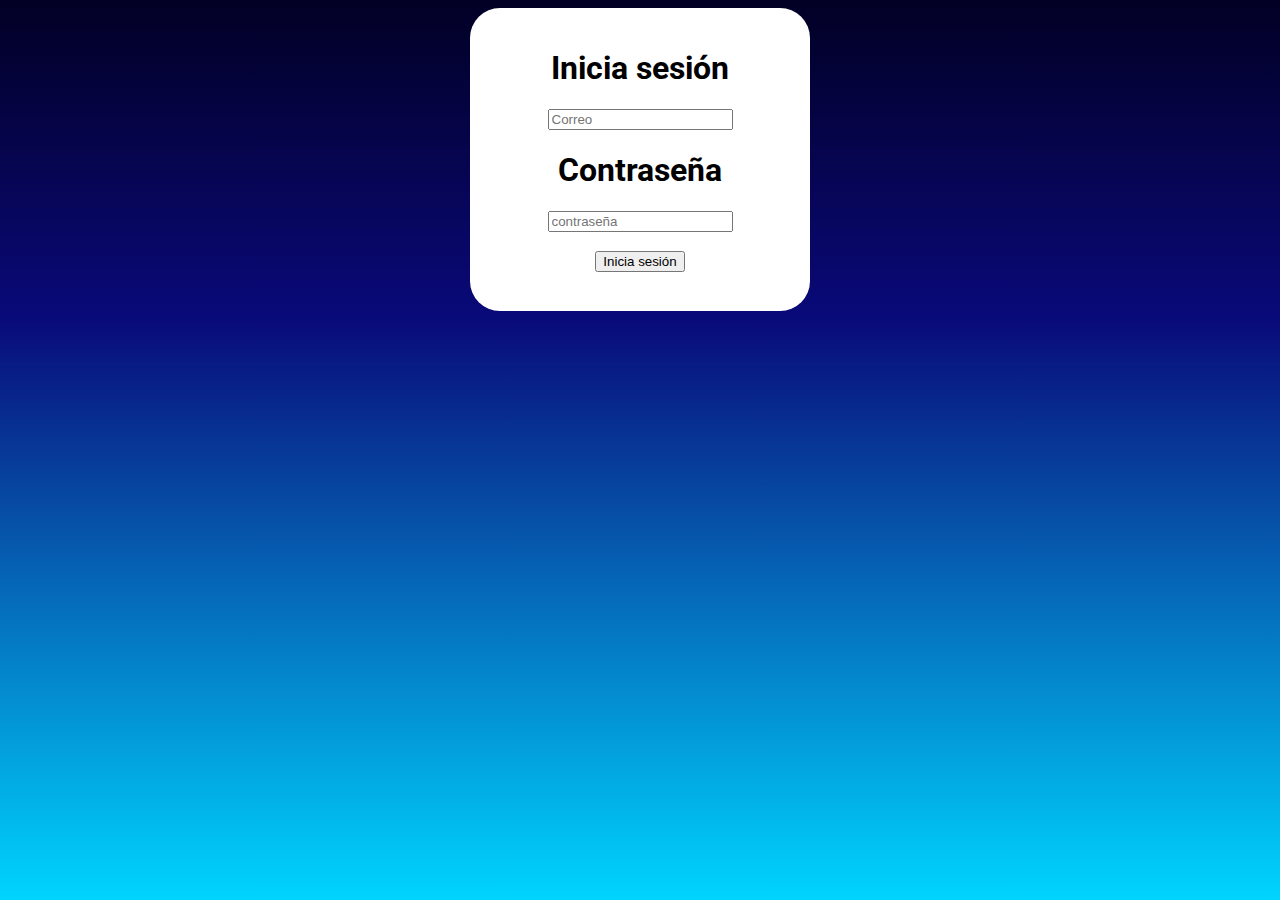
<file: Login/index.html>
<!DOCTYPE HTML>
<html>
    <head>
        <link rel="stylesheet" href="estilos/estilos.css">
        <script src="scripts/script.js"> </script>
        <link rel="preconnect" href="https://fonts.googleapis.com">
        <link rel="preconnect" href="https://fonts.gstatic.com" crossorigin>
        <link href="https://fonts.googleapis.com/css2?family=Roboto&display=swap" rel="stylesheet">
    </head>
    <body>
        <div id="cajafondo" class="fondo">
            <div id="textologin">
                <h1>Inicia sesión</h1>
                <input type="text" name="Iniciasesion" id="Iniciosesion" placeholder="Correo">
                <br>
                <h1>Contraseña</h1>
                <input type="password" name="password" id="password" placeholder="contraseña">
                <br>
                <br>
                <button type="button" onclick="enlace();">Inicia sesión</button>
                <br>
                <br>
            </div>
        </div>
    </body>  
</html>
</file>
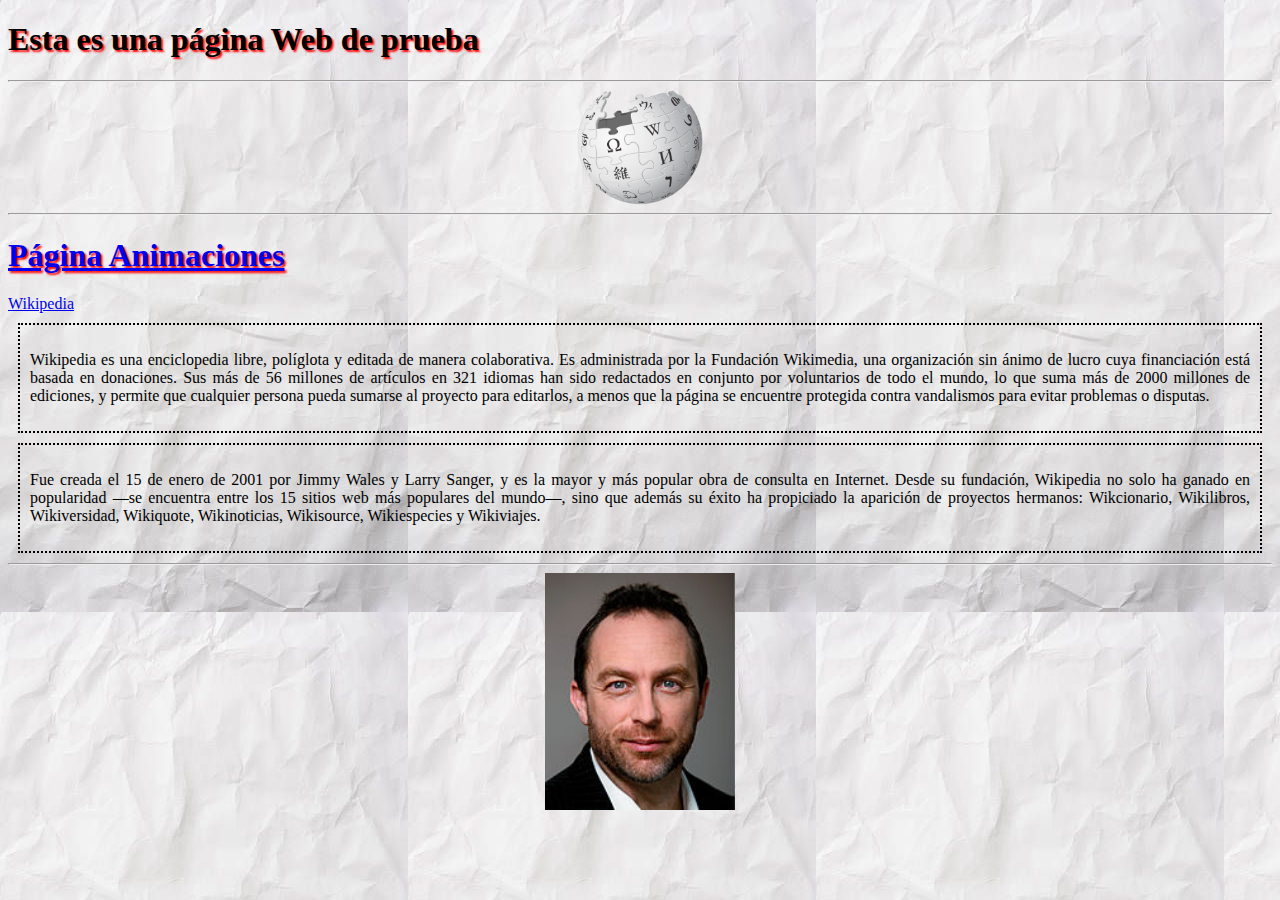
<file: paginaanimaciones/index.html>
<!DOCTYPE html>
<html>
    <title>Página Web Con Css</title>
    <link rel="stylesheet" href="estiloscss/estilos.css">
    <body>
        <div class="Encabezado"> 
            <h1>Esta es una página Web de prueba</h1>
        </div>
        <hr>
        <div>
            <img id="imagen1" src="img/wikiimg.png">
        </div>
        <hr>
        <a href="pagina_animaciones.html"><h1>Página Animaciones</h1></a>

        <div>
            <div> 
                <a href="https://es.wikipedia.org/wiki/Wikipedia">Wikipedia</a>
            </div>
            <div>
                <div class="Parrafo">
                    <p>
                        Wikipedia es una enciclopedia libre,​ políglota y editada de manera colaborativa. 
                        Es administrada por la Fundación Wikimedia, una organización sin ánimo de lucro cuya 
                        financiación está basada en donaciones. Sus más de 56 millones de artículos en 321 idiomas 
                        han sido redactados en conjunto por voluntarios de todo el mundo,​ lo que suma más de 2000 
                        millones de ediciones, y permite que cualquier persona pueda sumarse al proyecto​ para 
                        editarlos, a menos que la página se encuentre protegida contra vandalismos para evitar 
                        problemas o disputas.
                    </p>
                </div>
                <div class="Parrafo">
                    <p>
                        Fue creada el 15 de enero de 2001 por Jimmy Wales y Larry Sanger,​ y es la mayor y más popular 
                        obra de consulta en Internet. Desde su fundación, Wikipedia no solo ha ganado en popularidad —se 
                        encuentra entre los 15 sitios web más populares del mundo—,​ sino que además su éxito ha propiciado 
                        la aparición de proyectos hermanos: Wikcionario, Wikilibros, Wikiversidad, Wikiquote, Wikinoticias, 
                        Wikisource, Wikiespecies y Wikiviajes. 
                    </p>
                </div>
            </div>
        </div>
        <hr>
        <div>
            <img src="img/jimimg.jpg" id="imagen2">
        </div>
    </body>
</html>
</file>
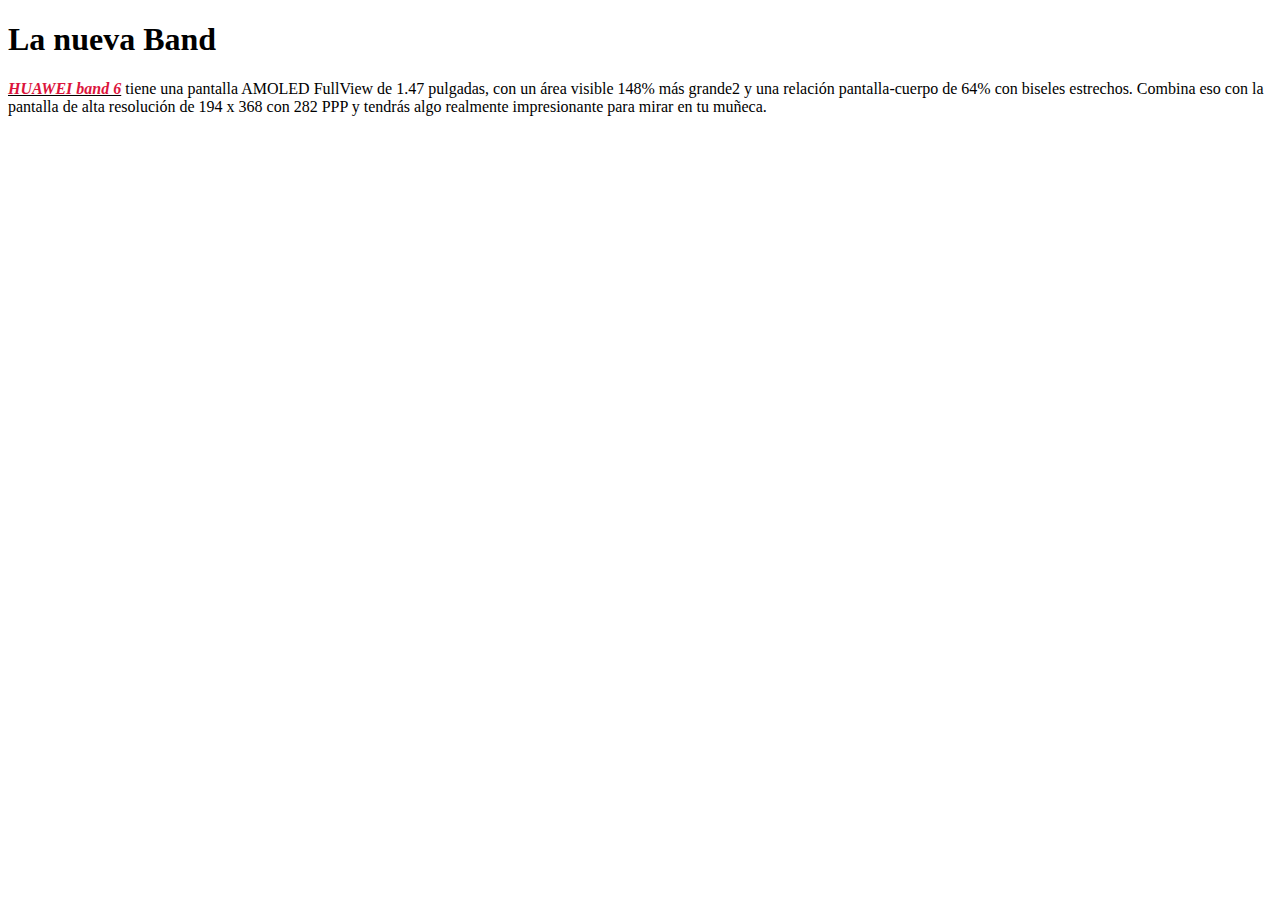
<file: practica2/index.html>
<!DOCTYPE html>
<html>
    <head>
        <title>La nueva Band</title>
    </head>
    <body>
        <h1>La nueva Band</h1>
        <p>
            <b><i><u><span style="color: crimson;">HUAWEI band 6</span></u></i></b> tiene una pantalla AMOLED FullView de 1.47 pulgadas, con un área visible 148% más grande2 y una relación pantalla-cuerpo de 64% con biseles estrechos. Combina eso con la pantalla de alta resolución de 194 x 368 con 282 PPP y tendrás algo realmente impresionante para mirar en tu muñeca.
        </p>
    </body>
</html>
</file>
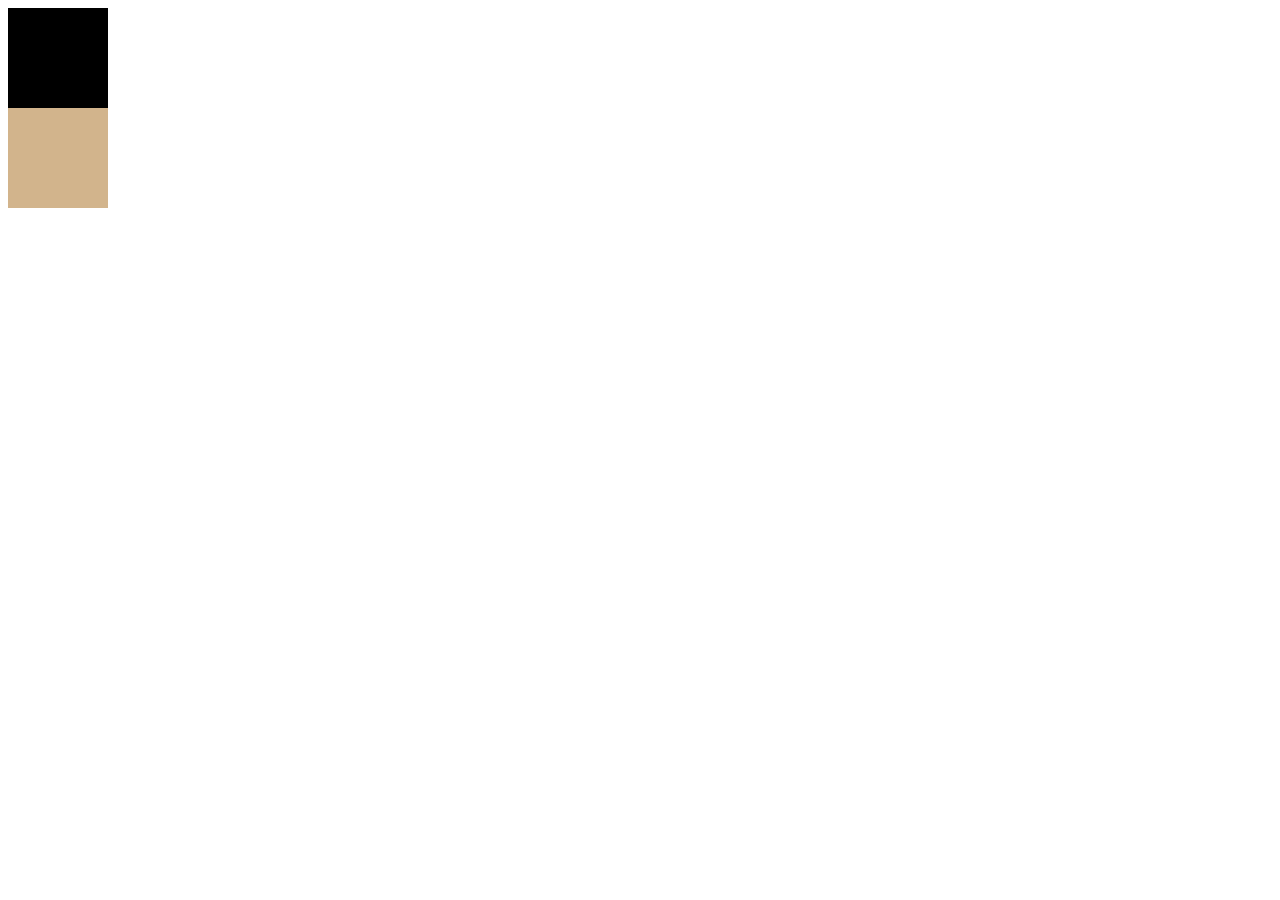
<file: paginaanimaciones/pagina_animaciones.html>
<!DOCTYPE html>
<html>
    <body>
        <link rel="stylesheet" href="animacionescss/animaciones.css">
        <div class="transicion1"></div>
        <div class="animacion1"></div>
    </body>
</html>
</file>
<file: Login/estilos/estilos.css>
html{
    height: 100%;
    background: rgb(2,0,36);
    background: linear-gradient(180deg, rgba(2,0,36,1) 0%, rgba(9,9,121,1) 35%, rgba(0,212,255,1) 100%);
}

.fondo{
    border-radius: 30px;
    display: block;
    margin-left: auto;
    margin-right: auto;
    height: fit-content;
    width: 300px;
    background: white;
    padding: 20px;
    text-align: center;
}
#textologin{
    font-family: 'Roboto', sans-serif;
}
</file>
<file: paginaanimaciones/estiloscss/estilos.css>
body{
    background-image: url(../img/paperback.jpg);
}

h1{
    text-shadow: 2px 2px 2px red;
}

a:hover{
    color: darkblue;
}

p{
    text-align: justify;
    color: black;
    padding: 10px;
}
.Parrafo{
    border: 2px dotted;
    margin: 10px;
}

#imagen1{
    height: 10%;
    width: 10%;
    margin-left: auto;
    margin-right: auto;
    display: block;
}
#imagen2{
    height: 15%;
    width: 15%;
    margin-right: auto;
    margin-left: auto;
    display: block;
}
</file>
<file: paginaanimaciones/animacionescss/animaciones.css>
.transicion1{
    height: 100px;
    width: 100px;
    background-color: black;
    opacity: 100;
    transition: height 2s, width 2s, background-color 1s;
}

.transicion1:hover{
    height: 200px;
    width: 500px;
    background-color: yellow;
    transition-delay: 500ms;
}

.animacion1{
    height: 100px;
    width: 100px;
    background-color: tan;
    opacity:100;
    position: relative;
    animation-name: cuadro;
    animation-duration: 3s;
    animation-iteration-count: infinite;
    animation-direction: alternate;
}

@keyframes cuadro{
    33% {background-color: red; left: 0px;top: 0px;}
    66% {background-color: blue; left: 100px; top: 100px; height: 200px; width: 200px;}
    99% {background-color: yellow;left: 0px; top: 0px;}
}
</file>
